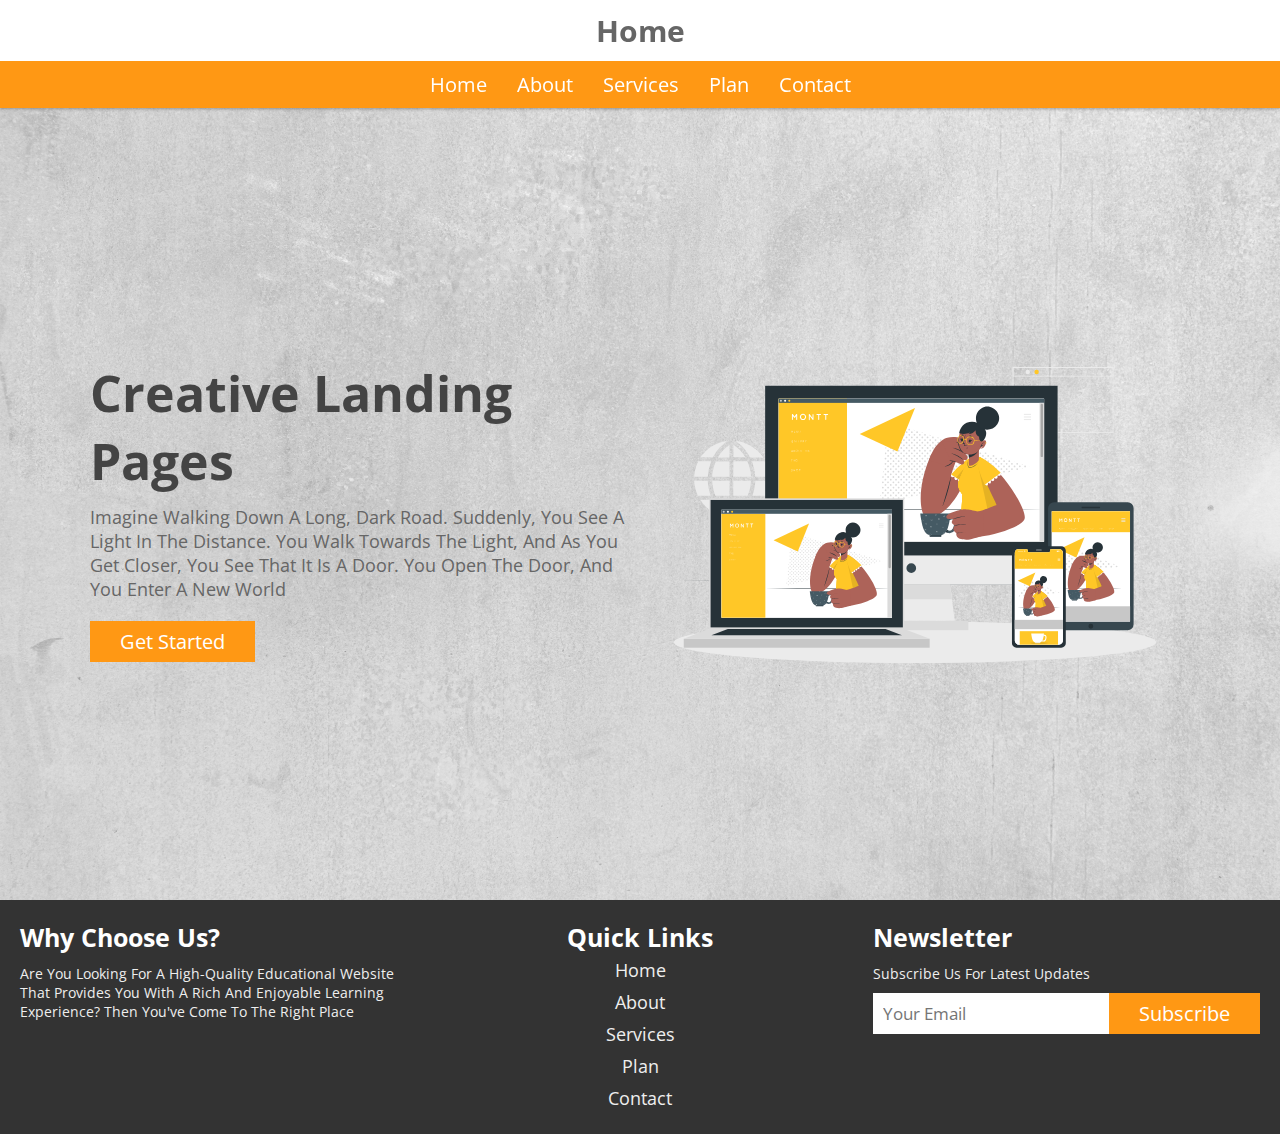
<file: index.html>
<!DOCTYPE html>
<html lang="en">
<head>
    <meta charset="UTF-8">
    <meta name="viewport" content="width=device-width, initial-scale=1.0">
    <title>Education</title>
    <link rel="stylesheet" href="https://cdnjs.cloudflare.com/ajax/libs/font-awesome/6.5.0/css/all.min.css" integrity="sha512-Avb2QiuDEEvB4bZJYdft2mNjVShBftLdPG8FJ0V7irTLQ8Uo0qcPxh4Plq7G5tGm0rU+1SPhVotteLpBERwTkw==" crossorigin="anonymous" referrerpolicy="no-referrer" />
    <link rel="stylesheet" href="style.css">
</head>
<body>
    


 <!-- ============================= start header ============================= -->
     <header>

    <h1 class="heading">home</h1>
    <div id="menu" class="fas fa-bars"></div>

     <nav class="navbar">
     <ul>
        <li><a href="index.html">home</a></li>
        <li><a href="about.html">about</a></li>
        <li><a href="services.html">services</a></li>
        <li><a href="plan.html">plan</a></li>
        <li><a href="contact.html">contact</a></li>
     </ul>
     </nav>


     </header>
  <!-- ============================= end header ============================= -->


  <!-- ============================= start home section ============================= -->


     <section class="home">

      <div class="content">
     
     <h1>creative landing pages</h1>
    <p>Imagine walking down a long, dark road. Suddenly, you see a light in the distance. You walk towards the light, and as you get closer, you see that it is a door. You open the door, and you enter a new world</p>
    <a target="_blank" href="https://levisan12345676.github.io/my_project4/"><button class="btn">get started</button></a>
      </div>
      
<div class="image">
    <img src="1.svg" alt="">
</div>


     </section>
  <!-- ============================= end home section ============================= -->



  <!-- ===================================== start footer ===================== -->


<div class="footer">


    <div class="box-container">

<div class="box">

  <h3>why choose us?</h3>
<p>Are you looking for a high-quality educational website that provides you with a rich and enjoyable learning experience? Then you've come to the right place</p>
</div>


<div class="box">

    <h3>quick links</h3>
     <a href="index.html">home</a>
     <a href="about.html">about</a>
     <a href="services.html">services</a>
     <a href="plan.html">plan</a>
     <a href="contact.html">contact</a>
  </div>

  <div class="box">

    <h3>newsletter</h3>
    <p>subscribe us for latest updates</p>
     <form action="">
        <input type="email" placeholder="your email">
        <input type="submit" class="btn" value="subscribe">
     </form>
  </div>



    </div>



</div>





 <!-- ===================================== end footer ===================== -->


  <script src="https://ajax.googleapis.com/ajax/libs/jquery/3.7.1/jquery.min.js"></script>
     <script src="script.js"></script>
</body>
</html>
</file>
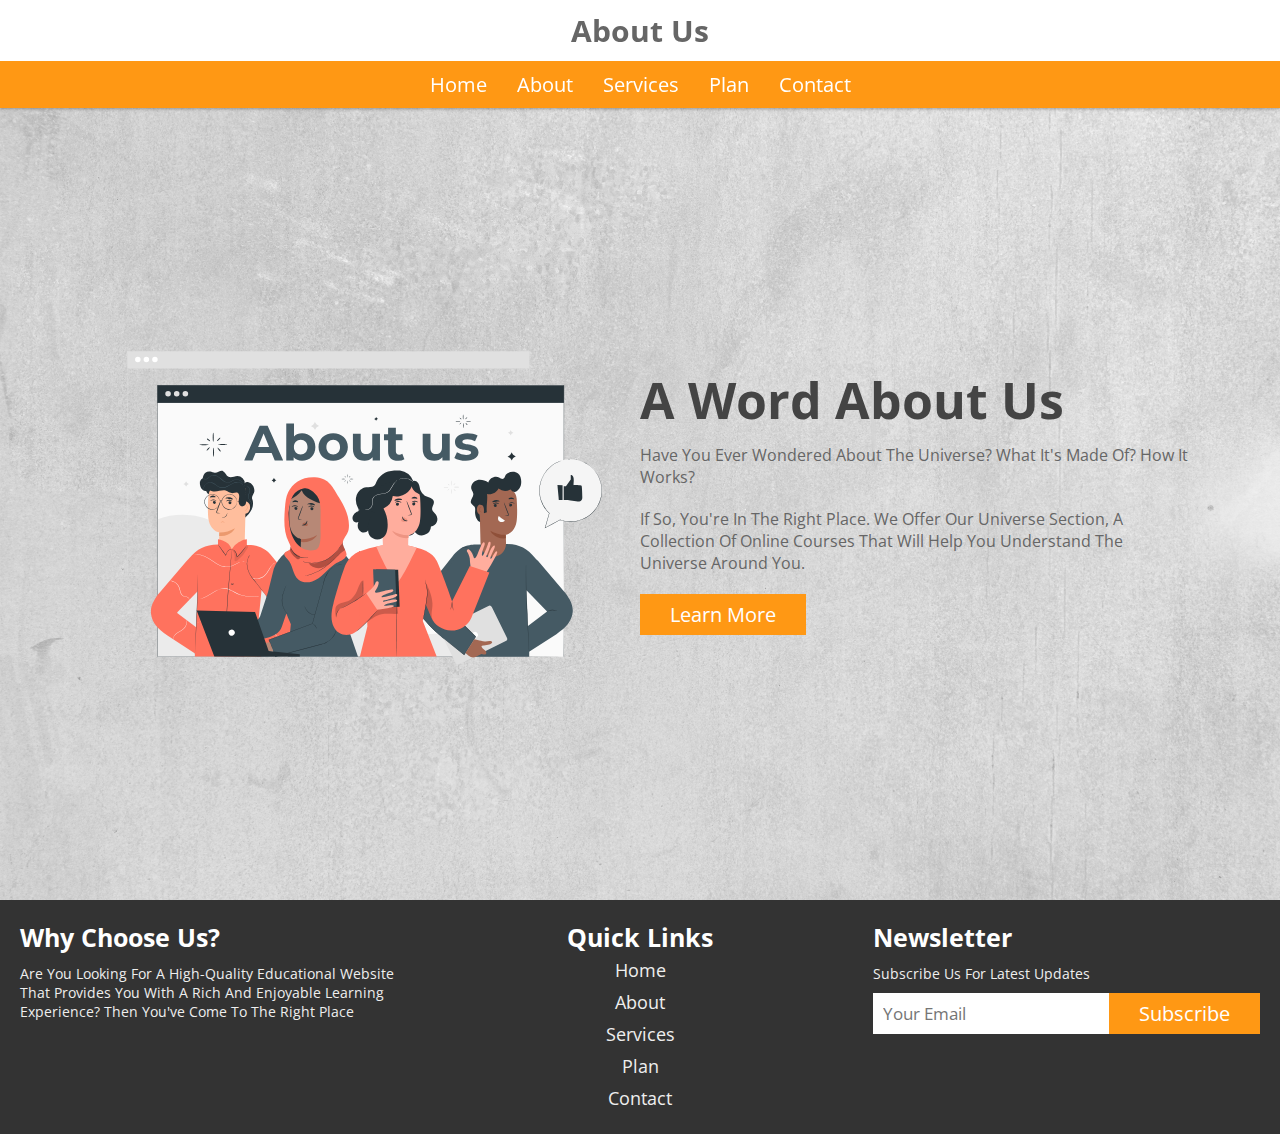
<file: about.html>
<!DOCTYPE html>
<html lang="en">
<head>
    <meta charset="UTF-8">
    <meta name="viewport" content="width=device-width, initial-scale=1.0">
    <title>about</title>
    <link rel="stylesheet" href="https://cdnjs.cloudflare.com/ajax/libs/font-awesome/6.5.0/css/all.min.css" integrity="sha512-Avb2QiuDEEvB4bZJYdft2mNjVShBftLdPG8FJ0V7irTLQ8Uo0qcPxh4Plq7G5tGm0rU+1SPhVotteLpBERwTkw==" crossorigin="anonymous" referrerpolicy="no-referrer" />
    <link rel="stylesheet" href="style.css">
</head>
<body>
    


 <!-- ============================= start header ============================= -->
     <header>

    <h1 class="heading">about us</h1>
    <div id="menu" class="fas fa-bars"></div>

     <nav class="navbar">
     <ul>
        <li><a href="index.html">home</a></li>
        <li><a href="about.html">about</a></li>
        <li><a href="services.html">services</a></li>
        <li><a href="plan.html">plan</a></li>
        <li><a href="contact.html">contact</a></li>
     </ul>
     </nav>


     </header>
  <!-- ============================= end header ============================= -->


  <!-- ============================= start about section ============================= -->



  <section class="about">

 
   
<div class="image">
 <img src="4.svg" alt="">
</div>


<div class="content">
  
   <h1>a word about us</h1>
   <p>Have you ever wondered about the universe? What it's made of? How it works?</p>
  <p>If so, you're in the right place. We offer our Universe Section, a collection of online courses that will help you understand the universe around you.</p>
  <a target="_blank" href="https://www.edraak.org/code/"><button class="btn">Learn More</button></a>
    </div>


  </section>
  <!-- ============================= end about section ============================= -->


    <!-- ===================================== start footer ===================== -->


<div class="footer">


   <div class="box-container">

<div class="box">

 <h3>why choose us?</h3>
<p>Are you looking for a high-quality educational website that provides you with a rich and enjoyable learning experience? Then you've come to the right place</p>
</div>


<div class="box">

   <h3>quick links</h3>
    <a href="index.html">home</a>
    <a href="about.html">about</a>
    <a href="services.html">services</a>
    <a href="plan.html">plan</a>
    <a href="contact.html">contact</a>
 </div>

 <div class="box">

   <h3>newsletter</h3>
   <p>subscribe us for latest updates</p>
    <form action="">
       <input type="email" placeholder="your email">
       <input type="submit" class="btn" value="subscribe">
    </form>
 </div>



   </div>


</div>





<!-- ===================================== end footer ===================== -->


  <script src="https://ajax.googleapis.com/ajax/libs/jquery/3.7.1/jquery.min.js"></script>
  <script src="script.js"></script>
</body>
</html>
</file>
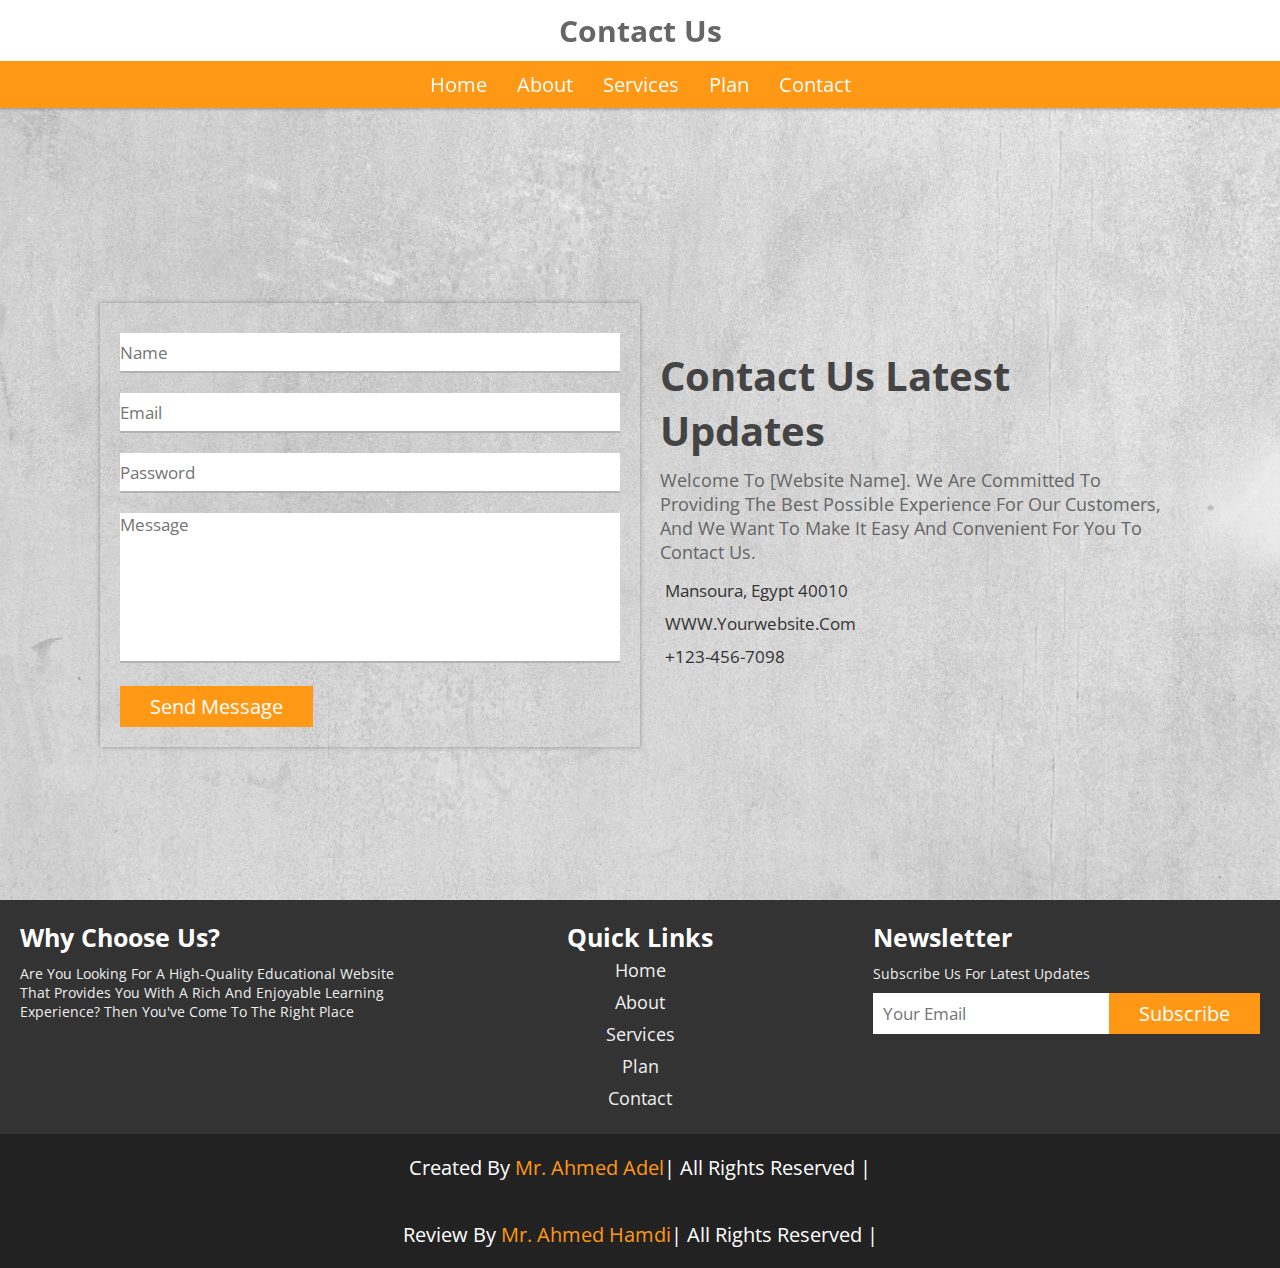
<file: contact.html>
<!DOCTYPE html>
<html lang="en">
<head>
    <meta charset="UTF-8">
    <meta name="viewport" content="width=device-width, initial-scale=1.0">
    <title>contact</title>
    <link rel="stylesheet" href="https://cdnjs.cloudflare.com/ajax/libs/font-awesome/6.5.0/css/all.min.css" integrity="sha512-Avb2QiuDEEvB4bZJYdft2mNjVShBftLdPG8FJ0V7irTLQ8Uo0qcPxh4Plq7G5tGm0rU+1SPhVotteLpBERwTkw==" crossorigin="anonymous" referrerpolicy="no-referrer" />
    <link rel="stylesheet" href="style.css">
</head>
<body>
    


 <!-- ============================= start header ============================= -->
     <header>

    <h1 class="heading">contact us</h1>
    <div id="menu" class="fas fa-bars"></div>

     <nav class="navbar">
     <ul>
        <li><a href="index.html">home</a></li>
        <li><a href="about.html">about</a></li>
        <li><a href="services.html">services</a></li>
        <li><a href="plan.html">plan</a></li>
        <li><a href="contact.html">contact</a></li>
     </ul>
     </nav>


     </header>
  <!-- ============================= end header ============================= -->




  <!-- ============================= start section contact ============================= -->
<section class="contact">


    <form action="">
        <input type="text" class="box" placeholder="Name">
    <input type="email" class="box" placeholder="Email">
    <input type="password" class="box" placeholder="password">
    <textarea name="" id="" cols="30" rows="10" class="box message" placeholder="message"></textarea>
    
    <input type="submit" class="btn" value="send message">
    </form>
    
    
    
    <div class="content">
    
    <h3>contact us latest updates</h3>
    <p>Welcome to [website name]. We are committed to providing the best possible experience for our customers, and we want to make it easy and convenient for you to contact us.</p>
    <div class="icon">
        <i class="fa-solid fa-location-dot"></i> Mansoura, Egypt 40010
    </div>
    
    <div class="icon">
        <i class="fa-solid fa-globe"></i> WWW.yourwebsite.com
        </div>
    
    
        <div class="icon">
            <i class="fa-solid fa-phone"></i> +123-456-7098
            </div>
    
    </div>



</section>
  <!-- ============================= end section contact ============================= -->


  <!-- ===================================== start footer ===================== -->


  <div class="footer">


    <div class="box-container">

<div class="box">

  <h3>why choose us?</h3>
<p>Are you looking for a high-quality educational website that provides you with a rich and enjoyable learning experience? Then you've come to the right place</p>
</div>


<div class="box">

    <h3>quick links</h3>
    <a href="index.html">home</a>
    <a href="about.html">about</a>
    <a href="services.html">services</a>
    <a href="plan.html">plan</a>
    <a href="contact.html">contact</a>
  </div>

  <div class="box">

    <h3>newsletter</h3>
    <p>subscribe us for latest updates</p>
     <form action="">
        <input type="email" placeholder="your email">
        <input type="submit" class="btn" value="subscribe">
     </form>
  </div>



    </div>

  <h1 class="credit"> created by <a href="#">mr. Ahmed Adel</a>| all rights reserved |</h1>
  <h1 class="credit"> review by <a href="#">mr. Ahmed Hamdi</a>| all rights reserved |</h1>

</div>





 <!-- ===================================== end footer ===================== -->




  <script src="https://ajax.googleapis.com/ajax/libs/jquery/3.7.1/jquery.min.js"></script>
  <script src="script.js"></script>

</body>
</html>
</file>
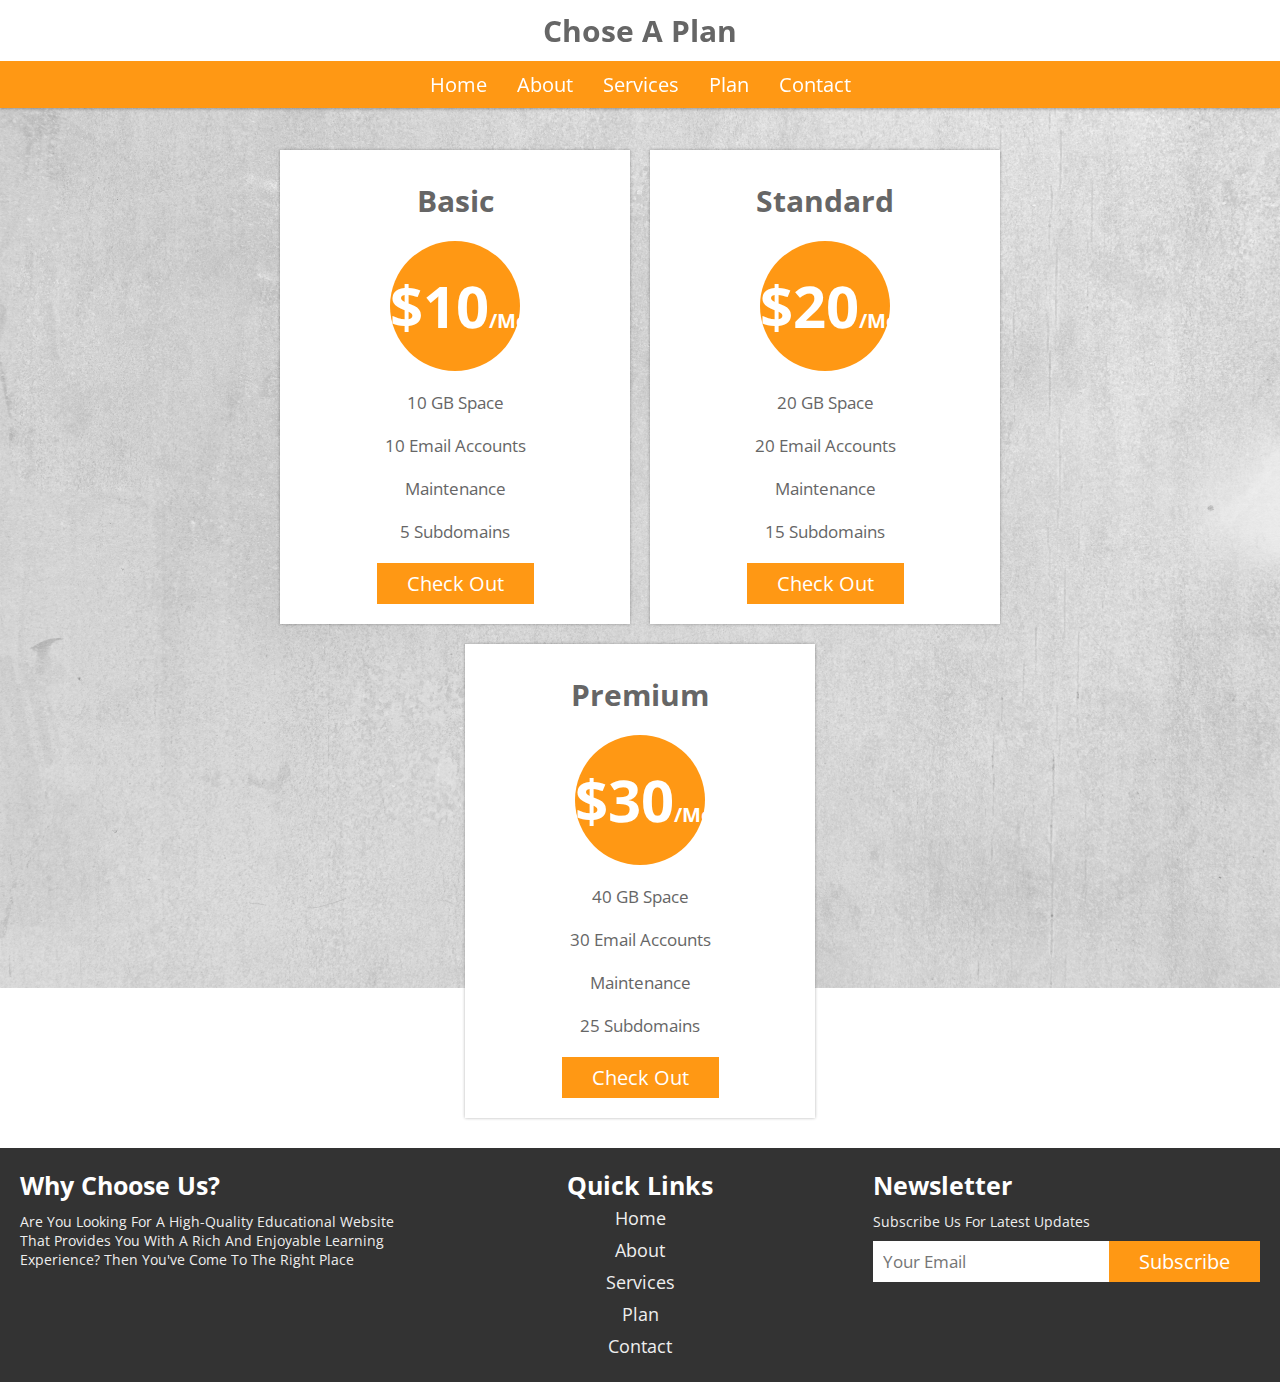
<file: plan.html>
<!DOCTYPE html>
<html lang="en">
<head>
    <meta charset="UTF-8">
    <meta name="viewport" content="width=device-width, initial-scale=1.0">
    <title>plan</title>
    <link rel="stylesheet" href="https://cdnjs.cloudflare.com/ajax/libs/font-awesome/6.5.0/css/all.min.css" integrity="sha512-Avb2QiuDEEvB4bZJYdft2mNjVShBftLdPG8FJ0V7irTLQ8Uo0qcPxh4Plq7G5tGm0rU+1SPhVotteLpBERwTkw==" crossorigin="anonymous" referrerpolicy="no-referrer" />
    <link rel="stylesheet" href="style.css">
</head>
<body>
    


 <!-- ============================= start header ============================= -->
     <header>

    <h1 class="heading">chose a plan</h1>
    <div id="menu" class="fas fa-bars"></div>

     <nav class="navbar">
     <ul>
        <li><a href="index.html">home</a></li>
        <li><a href="about.html">about</a></li>
        <li><a href="services.html">services</a></li>
        <li><a href="plan.html">plan</a></li>
        <li><a href="contact.html">contact</a></li>
     </ul>
     </nav>


     </header>
  <!-- ============================= end header ============================= -->


  <!-- ============================= start section plan ============================= -->



<section class="plan">

 <div class="box-container">

 <div class="box">

 <h3 class="title">basic</h3>

 <div class="price">
   <h1>$10<span>/mo</span></h1>
 </div>
   <ul>

   <li>10 GB space</li>
   <li>10 Email Accounts</li>
   <li>Maintenance</li>
   <li>5 Subdomains</li>
   </ul>
   <a target="_blank" href="https://geidea.net/egypt/ar/online-selling/%d8%a8%d9%88%d8%a7%d8%a8%d8%a9-%d8%a7%d9%84%d8%af%d9%81%d8%b9/?utm_source=google&utm_medium=cpc&utm_campaign=Generic%20%7C%20Search%20%7C%20PGW%20%7C%20AR&keyword=%D8%A8%D9%88%D8%A7%D8%A8%D8%A9%20%D8%A7%D9%84%D8%AF%D9%81%D8%B9%20%D8%A7%D9%84%D8%A7%D9%84%D9%83%D8%AA%D8%B1%D9%88%D9%86%D9%8A&placement=&creative=645854131398&gad_source=1&gclid=Cj0KCQiA35urBhDCARIsAOU7QwndAc0TU-JijXl42GVTyqAFrg_2m4erSz5uroAGJOCmTqO7eE9WXpYaAgTmEALw_wcB"><button class="btn">check out</button></a>
 </div>


 <div class="box">

   <h3 class="title">standard</h3>
  
   <div class="price">
     <h1>$20<span>/mo</span></h1>
   </div>
     <ul>
  
     <li>20 GB space</li>
     <li>20 Email Accounts</li>
     <li>Maintenance</li>
     <li>15 Subdomains</li>
     </ul>
     <a target="_blank" href="https://geidea.net/egypt/ar/online-selling/%d8%a8%d9%88%d8%a7%d8%a8%d8%a9-%d8%a7%d9%84%d8%af%d9%81%d8%b9/?utm_source=google&utm_medium=cpc&utm_campaign=Generic%20%7C%20Search%20%7C%20PGW%20%7C%20AR&keyword=%D8%A8%D9%88%D8%A7%D8%A8%D8%A9%20%D8%A7%D9%84%D8%AF%D9%81%D8%B9%20%D8%A7%D9%84%D8%A7%D9%84%D9%83%D8%AA%D8%B1%D9%88%D9%86%D9%8A&placement=&creative=645854131398&gad_source=1&gclid=Cj0KCQiA35urBhDCARIsAOU7QwndAc0TU-JijXl42GVTyqAFrg_2m4erSz5uroAGJOCmTqO7eE9WXpYaAgTmEALw_wcB"><button class="btn">check out</button></a>
   </div>

   <div class="box">

      <h3 class="title">premium</h3>
     
      <div class="price">
        <h1>$30<span>/mo</span></h1>
      </div>
        <ul>
     
        <li>40 GB space</li>
        <li>30 Email Accounts</li>
        <li>Maintenance</li>
        <li>25 Subdomains</li>
        </ul>
        <a target="_blank" href="https://geidea.net/egypt/ar/online-selling/%d8%a8%d9%88%d8%a7%d8%a8%d8%a9-%d8%a7%d9%84%d8%af%d9%81%d8%b9/?utm_source=google&utm_medium=cpc&utm_campaign=Generic%20%7C%20Search%20%7C%20PGW%20%7C%20AR&keyword=%D8%A8%D9%88%D8%A7%D8%A8%D8%A9%20%D8%A7%D9%84%D8%AF%D9%81%D8%B9%20%D8%A7%D9%84%D8%A7%D9%84%D9%83%D8%AA%D8%B1%D9%88%D9%86%D9%8A&placement=&creative=645854131398&gad_source=1&gclid=Cj0KCQiA35urBhDCARIsAOU7QwndAc0TU-JijXl42GVTyqAFrg_2m4erSz5uroAGJOCmTqO7eE9WXpYaAgTmEALw_wcB"><button class="btn">check out</button></a>
      </div>


 </div>
</section>








  <!-- ============================= end section plan ============================= -->


    <!-- ===================================== start footer ===================== -->


<div class="footer">


   <div class="box-container">

<div class="box">

 <h3>why choose us?</h3>
<p>Are you looking for a high-quality educational website that provides you with a rich and enjoyable learning experience? Then you've come to the right place</p>
</div>


<div class="box">

   <h3>quick links</h3>
   <a href="index.html">home</a>
   <a href="about.html">about</a>
   <a href="services.html">services</a>
   <a href="plan.html">plan</a>
   <a href="contact.html">contact</a>
 </div>

 <div class="box">

   <h3>newsletter</h3>
   <p>subscribe us for latest updates</p>
    <form action="">
       <input type="email" placeholder="your email">
       <input type="submit" class="btn" value="subscribe">
    </form>
 </div>



   </div>


</div>





 <!-- ===================================== end footer ===================== -->


  <script src="https://ajax.googleapis.com/ajax/libs/jquery/3.7.1/jquery.min.js"></script>
  <script src="script.js"></script>
</body>
</html>
</file>
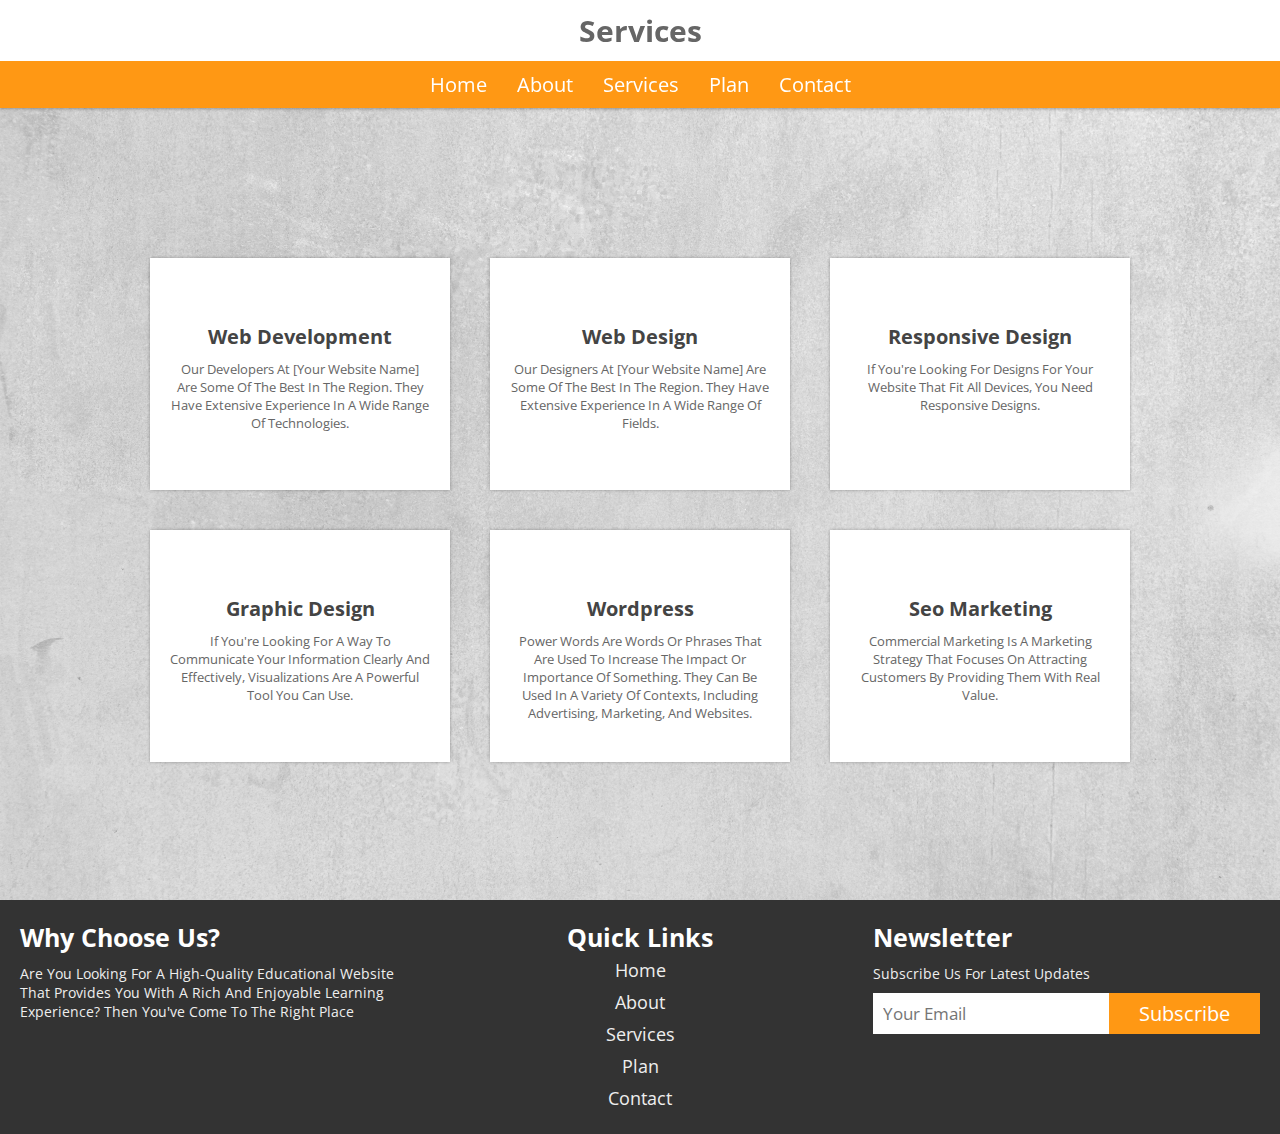
<file: services.html>
<!DOCTYPE html>
<html lang="en">
<head>
    <meta charset="UTF-8">
    <meta name="viewport" content="width=device-width, initial-scale=1.0">
    <title>services</title>
    <link rel="stylesheet" href="https://cdnjs.cloudflare.com/ajax/libs/font-awesome/6.5.0/css/all.min.css" integrity="sha512-Avb2QiuDEEvB4bZJYdft2mNjVShBftLdPG8FJ0V7irTLQ8Uo0qcPxh4Plq7G5tGm0rU+1SPhVotteLpBERwTkw==" crossorigin="anonymous" referrerpolicy="no-referrer" />
    <link rel="stylesheet" href="style.css">
</head>
<body>
    


 <!-- ============================= start header ============================= -->
     <header>

    <h1 class="heading">services</h1>
    <div id="menu" class="fas fa-bars"></div>

     <nav class="navbar">
     <ul>
        <li><a href="index.html">home</a></li>
        <li><a href="about.html">about</a></li>
        <li><a href="services.html">services</a></li>
        <li><a href="plan.html">plan</a></li>
        <li><a href="contact.html">contact</a></li>
     </ul>
     </nav>


     </header>
  <!-- ============================= end header ============================= -->

  <!-- ============================= start services ============================= -->



<section class="service">


<div class="box-container">

        <!-- 1 -->
<div class="box">          

<i class="fas fa-tools"></i>
<h3>web development</h3>
<p>Our developers at [Your Website Name] are some of the best in the region. They have extensive experience in a wide range of technologies.</p>
</div>

         <!-- 2 -->
<div class="box">

   <i class="fas fa-code"></i>
   <h3>web design</h3>
   <p>Our designers at [Your Website Name] are some of the best in the region. They have extensive experience in a wide range of fields.</p>
   </div>


             <!-- 3 -->
   <div class="box">

      <i class="fas fa-mobile"></i>
      <h3>responsive design</h3>
      <p>If you're looking for designs for your website that fit all devices, you need responsive designs.</p>
      </div>


                <!-- 4 -->
      <div class="box">

         <i class="fas fa-paint-brush"></i>
         <h3>graphic design</h3>
         <p>If you're looking for a way to communicate your information clearly and effectively, visualizations are a powerful tool you can use.</p>
         </div>



                  <!-- 5 -->
         <div class="box">

            <i class="fab fa-wordpress"></i>
            <h3>wordpress</h3>
            <p>Power words are words or phrases that are used to increase the impact or importance of something. They can be used in a variety of contexts, including advertising, marketing, and websites.</p>
            </div>



                   <!-- 6 -->
            <div class="box">

               <i class="fas fa-bullhorn"></i>
               <h3>seo marketing</h3>
               <p>Commercial marketing is a marketing strategy that focuses on attracting customers by providing them with real value.</p>
               </div>

</div>


</section>






  <!-- ============================= end services ============================= -->


    <!-- ===================================== start footer ===================== -->


<div class="footer">


   <div class="box-container">

<div class="box">

 <h3>why choose us?</h3>
<p>Are you looking for a high-quality educational website that provides you with a rich and enjoyable learning experience? Then you've come to the right place</p>
</div>


<div class="box">

   <h3>quick links</h3>
    <a href="index.html">home</a>
    <a href="about.html">about</a>
    <a href="services.html">services</a>
    <a href="plan.html">plan</a>
    <a href="contact.html">contact</a>
 </div>

 <div class="box">

   <h3>newsletter</h3>
   <p>subscribe us for latest updates</p>
    <form action="">
       <input type="email" placeholder="your email">
       <input type="submit" class="btn" value="subscribe">
    </form>
 </div>



   </div>


</div>





 <!-- ===================================== end footer ===================== -->


  <script src="https://ajax.googleapis.com/ajax/libs/jquery/3.7.1/jquery.min.js"></script>
  <script src="script.js"></script>
</body>
</html>
</file>
<file: style.css>
@import url('https://fonts.googleapis.com/css2?family=Montserrat:wght@900&family=Open+Sans:wght@700&family=Roboto&display=swap');


:root{
    --orange:#ff9814;
}


*{
    font-family: 'Open Sans', sans-ser;
    margin: 0;
    padding: 0;
    box-sizing: border-box;
    text-decoration: none;
    outline: none;
    border: none;
    text-transform: capitalize;
    transition: all .2s linear;
}

*::selection{
    background: var(--orange);
    color: #fff;
}

html{
    font-size: 62.5%;
    overflow: auto;
}

section{
    padding: 0 7%;
    padding-top: 12rem;
}

.btn{
    font-size: 2rem;
    padding: .7rem 3rem;
    background: var(--orange);
    color: #fff;
    margin-top: 1rem;
    cursor: pointer;
}

.btn:hover{
    background: #333;
}

header{
    position: fixed;
    left: 0;
    top: 0;
    z-index: 1000;
    background-color: #fff;
    box-shadow: 0 .1rem .3rem rgba(0, 0, 0, .3);
    width: 100%;
}

header .heading{
    font-size: 3rem;
    color: #666;
    padding: 1rem;
    text-align: center;
}

header #menu{
    font-size: 3rem;
    color: #666;
    cursor: pointer;
    margin: 1rem;
    display: none;
}

header .navbar ul{
    display: flex;
    align-items: center;
    justify-content: center;
    list-style: none;
    background-color: var(--orange);
    padding: 1rem;
}

header .navbar ul li{
   margin: 0 1.5rem;
}

header .navbar ul li a{
    font-size: 2rem;
    color: #fff;
}

header .navbar ul li a:hover{
    color: #444;
}

.home{
    min-height: 100vh;
    display: flex;
    align-items: center;
    justify-content: space-around;
    background: url(2.jpg) no-repeat;
    background-size: cover;
    background-position: center;
    background-attachment: fixed;
    flex-wrap: wrap;
}

.home .image{
    flex:1 1 40rem;
}


.home .image img{
    width: 100%;
}

.home .content{
    flex:1 1 40rem;
}

.home .content h1{
   font-size: 5rem;
   color: #444;
}

.home .content p{
    font-size: 1.8rem;
    color: #666;
    padding: 1rem 0;
 }

/* ===================================== */


.about{
    min-height: 100vh;
    display: flex;
    align-items: center;
    justify-content: space-around;
    flex-wrap: wrap;
    padding-bottom: 2rem;
}

.about .image{
    flex:1 1 40rem;
}


.about .image img{
    width: 100%;
}

.about .content{
    flex:1 1 40rem;
}

.about .content h1{
   font-size: 5rem;
   color: #444;
}

.about .content p{
    font-size: 1.6rem;
    color: #666;
    padding: 1rem 0;
 }


 .about{
    min-height: 100vh;
    display: flex;
    align-items: center;
    justify-content: space-around;
    background: url(2.jpg) no-repeat;
    background-size: cover;
    background-position: center;
    background-attachment: fixed;
    flex-wrap: wrap;
}


.service{
    min-height: 100vh;
    background: #eee;
}

.service .box-container{
    display: flex;
    align-items: center;
    justify-content: center;
    flex-wrap: wrap;
    padding:2rem 0;
}

.service .box-container .box{
    background: #fff;
    margin: 2rem;
    padding: 1rem;
    width: 30rem;
    text-align: center;
    box-shadow:0 0 .3rem rgba(0, 0, 0, .3);
}


.service .box-container .box i{
    font-size: 4rem;
    padding: 1rem;
    color: var(--orange);
}



.service .box-container .box h3{
    font-size: 2rem;
    color: #444;
}


.service .box-container .box p{
    font-size: 1.3rem;
    color: #666;
    padding: 1rem;
    height: 130px;
    overflow: auto;
}

.service{
    min-height: 100vh;
    display: flex;
    align-items: center;
    justify-content: space-around;
    background: url(2.jpg) no-repeat;
    background-size: cover;
    background-position: center;
    background-attachment: fixed;
    flex-wrap: wrap;
}

.plan{
    min-height: 100vh;
    background: #eee;
}

.plan .box-container{
    display: flex;
    align-items: center;
    justify-content: center;
    flex-wrap: wrap;
    padding:2rem 0;
}

.plan .box-container .box{
    background: #fff;
    margin: 1rem;
    padding: 2rem;
    width: 35rem;
    text-align: center;
    box-shadow:0 0 .3rem rgba(0, 0, 0, .3);
    position: relative;
}

.plan .box-container .box .title{
   font-size: 3rem;
   color: #666;
   padding: 1rem 0;
}


.plan .box-container .box .price{
    background: var(--orange);
    color: #fff;
    border-radius: 50%;
    margin: 1rem auto;
    height: 13rem;
    width: 13rem;
    line-height: 13rem;
    text-align: center;
    font-size: 2.9rem;
}

.plan .box-container .box .price span{
    font-size: 2rem;
}


.plan .box-container .box ul li{
    color: #666;
    list-style: none;
    font-size: 1.7rem;
    padding: 1rem 0;
}

.plan{
    min-height: 100vh;
    display: flex;
    align-items: center;
    justify-content: space-around;
    background: url(2.jpg) no-repeat;
    background-size: cover;
    background-position: center;
    background-attachment: fixed;
    flex-wrap: wrap;
}


.contact{
    min-height: 100vh;
    display: flex;
    align-items: center;
    justify-content:space-around;
    flex-wrap: wrap;
}

.contact form{
    flex: 1 1 40px;
    padding: 2rem;
    margin: 1rem;
    margin-top: 4rem;
    box-shadow: 0 0 .5rem rgba(0, 0, 0, .3);
}


.contact .content{
    flex: 1 1 40px;
    padding: 3rem 1rem;
}


.contact form .box{
    width: 100%;
    color: #333;
    height: 4rem;
    font-size: 1.7rem;
    border-bottom: .2rem solid rgba(0, 0, 0, .3);
    text-transform: none;
    margin: 1rem 0;
}



.contact form .box::placeholder{
    text-transform: capitalize;
}



.contact form .box:focus{
    border-color: var(--orange);
}



.contact form .message{
    height: 15rem;
    resize: none;
}


.contact .content h3{
    font-size: 4rem;
    color: #444;
}



.contact .content p{
    font-size: 1.8rem;
    color: #666;
    padding: 1rem 0;
}


.contact .content .icon{
    font-size: 1.7rem;
    color: #333;
    padding: .5rem 0;
}


.contact .content .icon i{
    padding-right: 0.5rem;
    color: var(--orange);
}

.footer{
    background: #333;
}

.footer .box-container{
    display: flex;
    justify-content: center;
    flex-wrap: wrap;
}

.footer .box-container .box{
    margin: 2rem;
    flex: 1 1 30rem;
}

.footer .box-container .box h3{
    font-size: 2.5rem;
    color: #fff;
}


.footer .box-container .box p{
    font-size: 1.4rem;
    color: #eee;
    padding: 1rem 0;
}


.footer .box-container .box a{
    font-size: 1.8rem;
    color: #eee;
    padding: .4rem 0;
    display: block;
}


.footer .box-container .box a:hover{
    text-decoration: underline;
}

.footer .box-container .box:nth-child(2){
    text-align: center;
}

.footer .box-container form{
    display: flex;
    align-items: center;
}


.footer .box-container form input[type="email"]{
    height: 4.1rem;
    width: 100%;
    font-size: 1.7rem;
    padding:0 1rem;
}

.footer .box-container form .btn{
   margin-top: 0;
}


.footer .box-container form .btn:hover{
    color: #333;
    background: #ccc;
}

.footer .credit{
    font-size: 2rem;
    background-color: #222;
    text-align: center;
    color: #fff;
    padding: 2rem 1rem;
    font-weight: normal;
}

.footer .credit a{
    color: var(--orange);
}

.contact{
    min-height: 100vh;
    display: flex;
    align-items: center;
    justify-content: space-around;
    background: url(2.jpg) no-repeat;
    background-size: cover;
    background-position: center;
    background-attachment: fixed;
    flex-wrap: wrap;
}





/* media queries */

@media (max-width:768px){
    html{
        font-size: 55%;
    }

    .home .content{
        text-align: center;
    }

    .home .content h1{
        font-size: 4rem;
    }

    .about .content h1{
        font-size: 4rem;
    }
}


@media (max-width:500px){
    html{
        font-size: 50%;
    }

    header{
        display: flex;
        align-items: center;
        justify-content: space-between;
        padding: 0 1rem;
    }

    header #menu{
        display: block;
    }

    header .navbar{
        position: fixed;
        top: 6.2rem;
        right: -120%;
        height: 100%;
        width: 100%;
        border-top: .2rem solid rgba(0, 0, 0, .3);
    }

    header .navbar ul{
        height: 100%;
        width: 100%;
        flex-flow: column;
        background: #fff;
        padding-bottom: 15rem;
    }

    header .navbar ul li{
        text-align: center;
        width: 100%;
        margin:1rem 0;
    }

    header .navbar ul li a{
       font-size: 4rem;
       color: #333;
       display: block;
    }

    header .navbar ul li a:hover{
        color: var(--orange);
    }

    .fa-times{
        transform: rotate(180deg);
    }

    header .navbar.nav-toggle{
        right: 0;
    }

    section{
        padding-top: 5rem;
    }

    .footer .box-container .box:last-child{
        text-align: center;
    }

    .footer .box-container .box:last-child p{
        font-size: 1.7rem;
    }

    .footer .box-container .box:last-child form{
        flex-flow: column;
    }

    .footer .box-container .box:last-child form .btn{
        margin-top: 1rem;
        width: 100%;
    }
}
</file>
